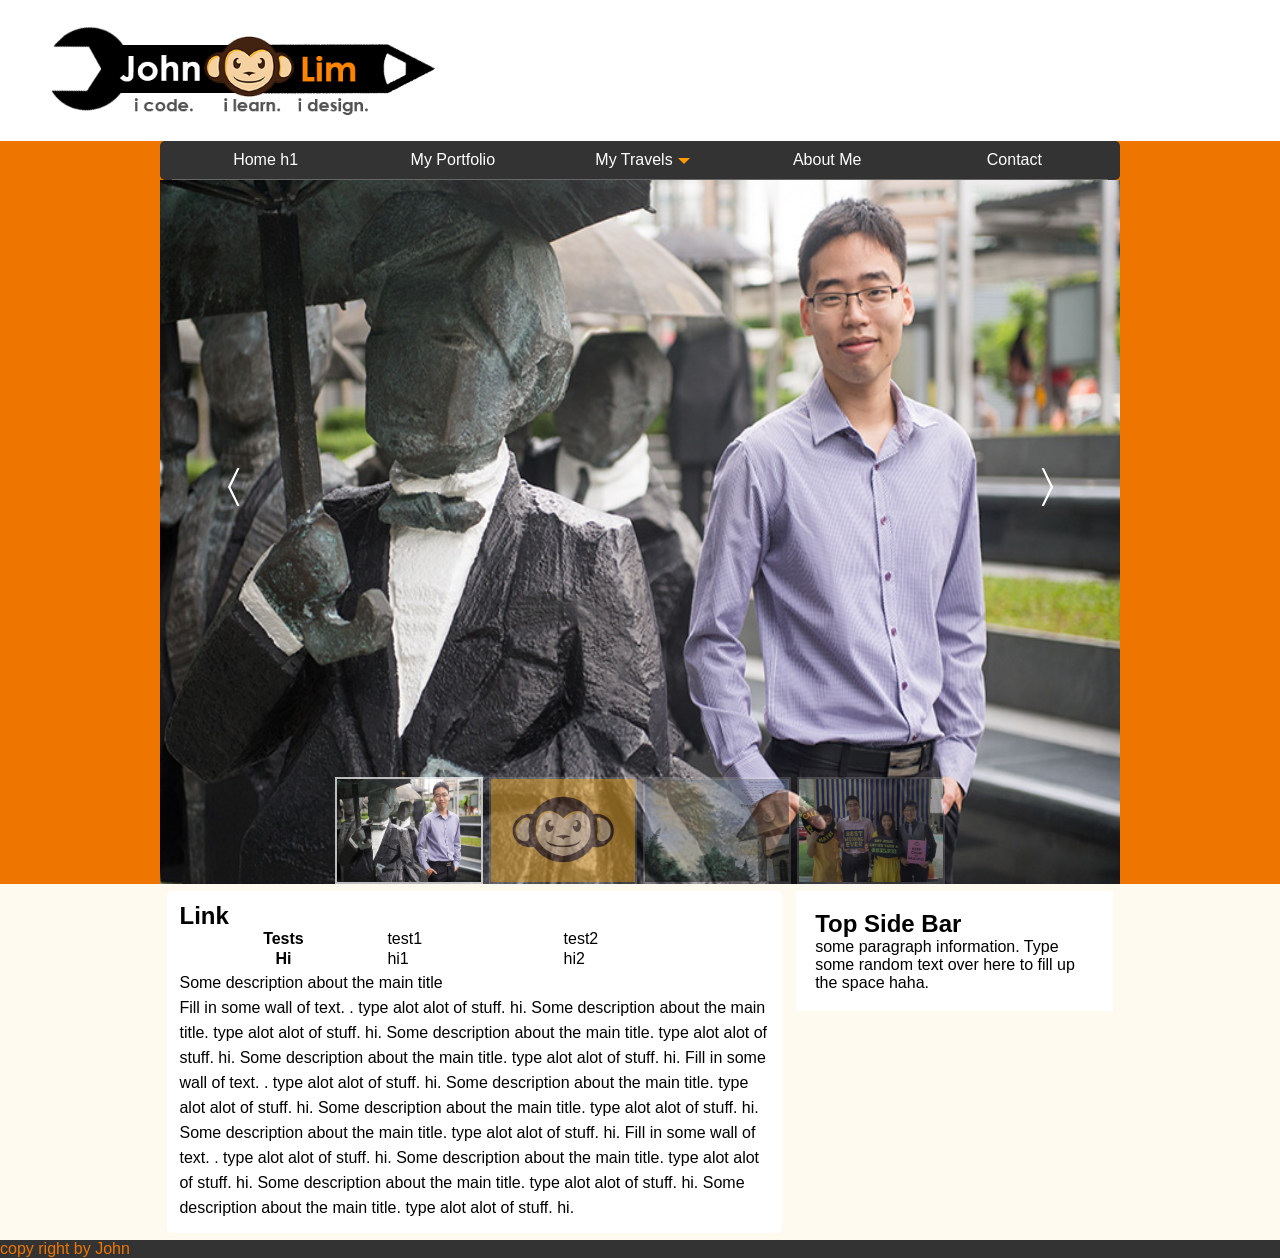
<file: index.html>
<html>

<head>
	<title> Home Page </title>
	<link rel = "stylesheet" href = "styleV4.css" type="text/css" />
	<link rel="icon" href="webIcon.png" />
	<meta name="viewport" content="width=device-width, initial-scale=1.0">
<!--	<script type="text/javascript" src="https://ajax.googleapis.com/ajax/libs/jquery/1.6.1/jquery.min.js"></script>
	<script src="jquery.blueberry.js"></script>
-->

</head>
<body>
	<div class ="topHeader">
		<img id="logo" src="johnLogo.png">
		<img id = "menu" src ="menu2.png">

	</div>
	<div class="bodyHead"> <!--this is the big orange expanse at the top half-->
		<div class="bodyHeadWrap"> <!-- this is the invisible div that keeps everything in the middle of the page -->
			<header class="mainHeader"> 
				<!-- Menu -->
				<nav class="nav-main clearfix"> <!-- refers to the dark grey nav menu bar -->
					<ul>
						<li>
						<a href="index.html">Home h1</a></li><li>
						<a href="portfolio.php">My Portfolio</a></li><li>
						<a href="travelsV4.html"><span>My Travels</span></a>
							<ul>
								<li><a href="#">USA</a></li>
								<li><a href="#">South East Asia</a></li>
								<li><a href="#">South East Asia</a></li>
								<li><a href="#">South East Asia</a></li>
							</ul>
						</li><li>
						<a href="#">About Me</a></li><li>
						<a href="#">Contact</a></li>
					</ul>	
				</nav>
				<!--jQuuery for te nav menu -->
	<!-- jquery library -->
		<script type="text/javascript" src = "jquery-1.11.3.min.js"></script>
	<!-- my own jquery -->
		<script type="text/javascript" src = "navMenuV4.js"></script>
	<!-- modernizr library -->
		<script type="text/javascript" src = "modernizr.custom.20382.js"></script>		

	<!--image slider -->
				<div class ="cycle-slideshow" data-cycle-pager-template="<a class = 'thumb' href='#'><img src='{{src}}'></a>">
					<div class = "cycle-pager"></div>
					<div class = "cycle-prev">&#9001;</div>
					<div class = "cycle-next">&#9002;</div>

					<img src="sliderIMG/johnBanner.jpg">
					<img src="sliderIMG/monkey_logo.jpg">
					<img src="sliderIMG/painting.jpg">
					<img src="sliderIMG/wedding.jpg">
				</div>
		<script type="text/javascript" src = "jquery.cycle2.min.js"></script>
		<script type="text/javascript" src = "doubletaptogo.js"></script>
		<script>
			$( function()
			{
				$( '.nav-main li:has(ul)' ).doubleTapToGo(); 
			});
		</script>

			</header>
		</div> <!-- class=bodyHeadWrap-->
	</div> <!-- class=bodyHead-->
		



<!-- Divisions for main content -->
	</body>
	<div class="bodyWrap">
		<div class = "mainContent">
			<div class="content">
				<article class="topContent">
					<header>
						<h2><a href="#"> Link </a></h2>
					</header>

					<table class="details" border="0" cellpadding="5" cellspacing="2" width="95%">
					    <tr valign="top">
					      <th>Tests</th> <td> test1 </td> <td> test2 </td>
					   </tr>
					   <tr valign="top" class="Failure">
					     <th>Hi</th> <td> hi1 </td> <td> hi2 </td>
					  </tr>
					</table>

					<footer>
						<p class="postInfo">Some description about the main title</p>
					</footer>
						<content>
							<p>Fill in some wall of text. . type alot alot of stuff. hi. Some description about the main title. type alot alot of stuff. hi. Some description about the main title. type alot alot of stuff. hi. Some description about the main title. type alot alot of stuff. hi. Fill in some wall of text. . type alot alot of stuff. hi. Some description about the main title. type alot alot of stuff. hi. Some description about the main title. type alot alot of stuff. hi. Some description about the main title. type alot alot of stuff. hi. Fill in some wall of text. . type alot alot of stuff. hi. Some description about the main title. type alot alot of stuff. hi. Some description about the main title. type alot alot of stuff. hi. Some description about the main title. type alot alot of stuff. hi.</p>
						</content>
				</article> <!-- class = "topcontent"-->
			</div> <!-- class="content" -->
		</div> <!-- class="mainContent" -->

		<aside class="SideBar">
			<article>
				<content>
					<h2>Top Side Bar</h2>
					<p> some paragraph information. Type some random text 
						over here to fill up the space haha.

					</p>
				</content>
			</article>
		</aside> <!--class="topSideBar"-->
	</div> <!-- class="bodyWrap"-->
</body>
	<div class="bodyFooter">		
			<p> copy right by John </p>
	</div><!-- class="bodyFooter"-->


</html>
</file>
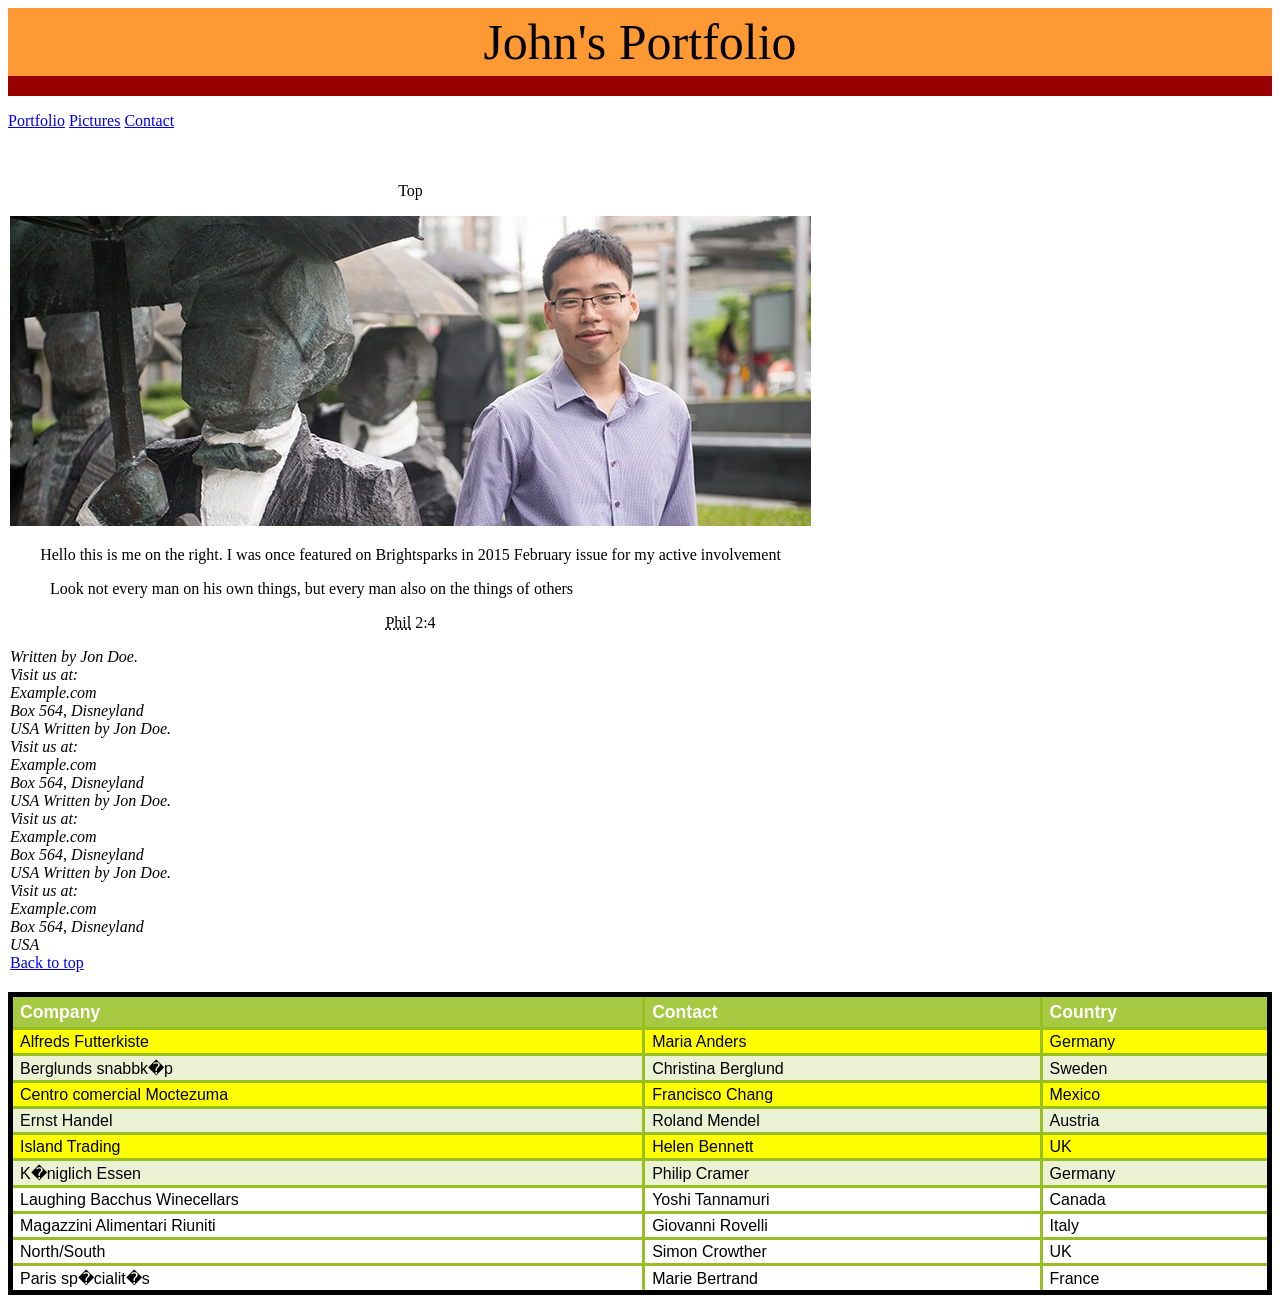
<file: otherVersions/version0/index.html>
<!DOCTYPE html>
<html>
<head>
	<title>John's website</title>
</head>

<link type="text/css" rel="stylesheet" href="style1.css"/>
<meta name="viewport" content="width=device-width, initial-scale=1.0">

<body>

<header>

	
	<header_1>John's Portfolio </header_1>
</header>


<centuryGothic>
<topRow>
<nav>
</nav>	
	<ul id="menu">
  		<li><a href="/html/default.asp" title="Includes what I have done in JC and university">Portfolio</a></li>
  		<li><a href="pictures.html" title=>Pictures</a></li>
  		<li><a href="/js/default.asp">Contact</a></li>
  	</ul>  




</topRow>
</centuryGothic>

<section>
	<!-- <img src = "images/johnBanner.jpg" alt="John Banner" width="1000" height="700"> -->
	<p id="backtotop">Top</p>
	<img src = "images/johnBanner.jpg" alt="John Banner" style="float:riight; width:100; height:70;">	
	<p>	
	Hello this is me on the right. I was once featured on 
	Brightsparks in 2015 February issue for my active involvement
	</p>

	<blockquote cite="http://www.worldwildlife.org/who/index.html">
	Look not every man on his own things, 
	but every man also on the things of others
	</blockquote>

	<p> <abbr title="Philippians">Phil</abbr> 2:4</p>

	<address>
	Written by Jon Doe.<br>
	Visit us at:<br>
	Example.com<br>
	Box 564, Disneyland<br>
	USA

	Written by Jon Doe.<br>
	Visit us at:<br>
	Example.com<br>
	Box 564, Disneyland<br>
	USA

	Written by Jon Doe.<br>
	Visit us at:<br>
	Example.com<br>
	Box 564, Disneyland<br>
	USA

	Written by Jon Doe.<br>
	Visit us at:<br>
	Example.com<br>
	Box 564, Disneyland<br>
	USA
	</address>
	
	<a href = "#backtotop">Back to top</a>
</section>

<table id="customers">
  <tr class="odd">
    <th>Company</th>
    <th>Contact</th>
    <th>Country</th>
  </tr>
  <tr class= "odd">
    <td>Alfreds Futterkiste</td>
    <td>Maria Anders</td>
    <td>Germany</td>
  </tr>
  <tr class="even">
    <td>Berglunds snabbk�p</td>
    <td>Christina Berglund</td>
    <td>Sweden</td>
  </tr>
  <tr class="odd">
    <td>Centro comercial Moctezuma</td>
    <td>Francisco Chang</td>
    <td>Mexico</td>
  </tr>
  <tr class="even">
    <td>Ernst Handel</td>
    <td>Roland Mendel</td>
    <td>Austria</td>
  </tr>
  <tr class="odd">
    <td>Island Trading</td>
    <td>Helen Bennett</td>
    <td>UK</td>
  </tr>
  <tr class="even">
    <td>K�niglich Essen</td>
    <td>Philip Cramer</td>
    <td>Germany</td>
  </tr>
  <tr>
    <td>Laughing Bacchus Winecellars</td>
    <td>Yoshi Tannamuri</td>
    <td>Canada</td>
  </tr>
  <tr class="alt">
    <td>Magazzini Alimentari Riuniti</td>
    <td>Giovanni Rovelli</td>
    <td>Italy</td>
  </tr>
  <tr>
    <td>North/South</td>
    <td>Simon Crowther</td>
    <td>UK</td>
  </tr>
  <tr class="alt">
    <td>Paris sp�cialit�s</td>
    <td>Marie Bertrand</td>
    <td>France</td>
  </tr>
</table>
</body>
</file>
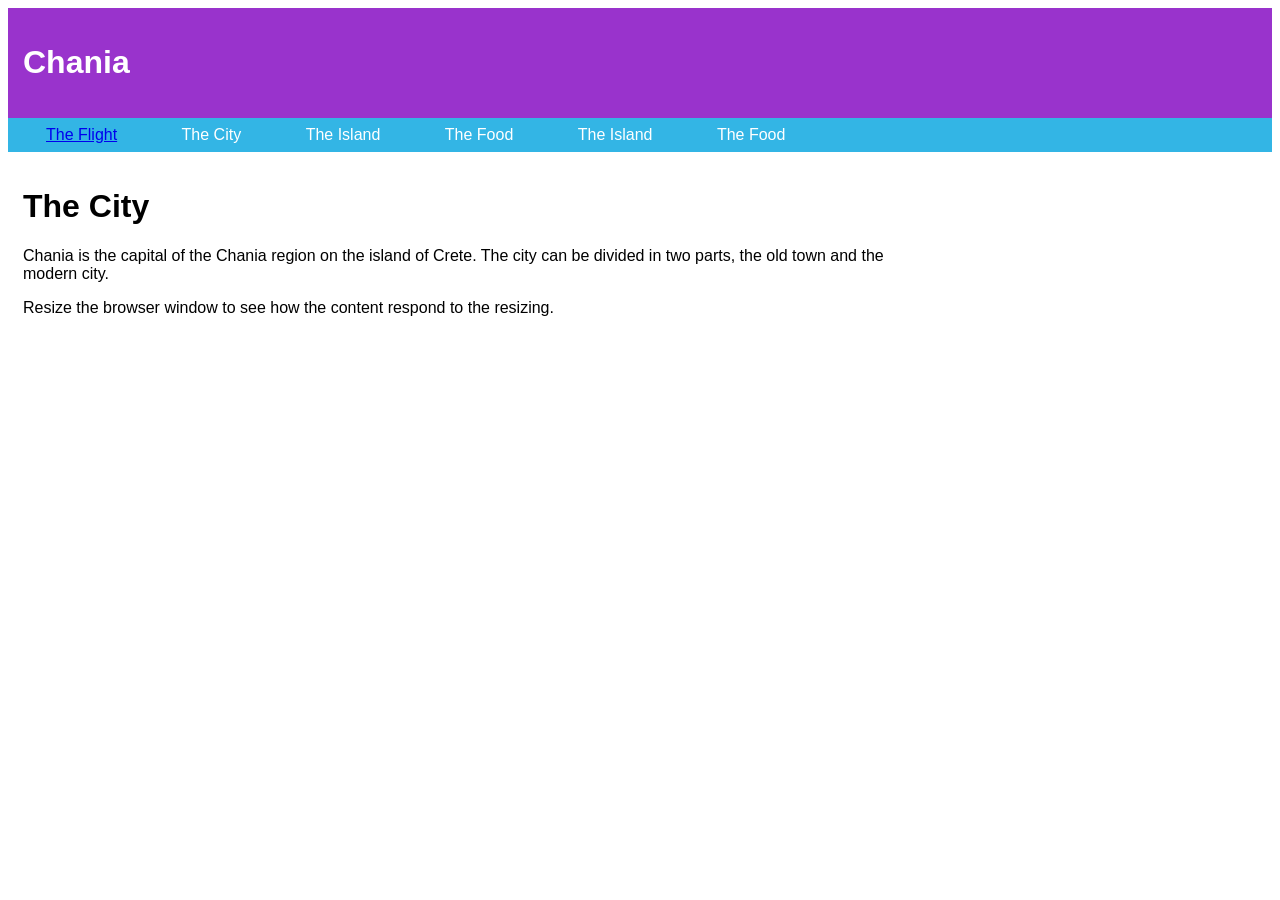
<file: home-responsive.html>
<!DOCTYPE html>
<html>
<head>
<meta name="viewport" content="width=device-width, initial-scale=1.0">

<//link type="text/css" rel="stylesheet" href="style1.css"/>
<style>
* {
    box-sizing: border-box;
}
.row:after {
    content: "";
    clear: both;
    display: block;
}
[class*="col-"] {
    float: left;
    padding: 15px;
}
@media only screen and (min-width: 768px) {
/* For desktop */
.col-1 {width: 8.33%;}
.col-2 {width: 16.66%;}
.col-3 {width: 25%;}
.col-4 {width: 33.33%;}
.col-5 {width: 41.66%;}
.col-6 {width: 50%;}
.col-7 {width: 58.33%;}
.col-8 {width: 66.66%;}
.col-9 {width: 75%;}
.col-10 {width: 83.33%;}
.col-11 {width: 91.66%;}
.col-12 {width: 100%;}
}

html {
    font-family: "Century Gothic", sans-serif;
}
.header {
    background-color: #9933cc;
    color: #ffffff;
    padding: 15px;
}

.header2 {
    background-color: #33b5e5;
    color: #ffffff;
    padding: 8px;
}

.menu ul {
    list-style-type: none;
    margin: 0;
    padding: 0;
}
.menu li {
   	display: inline;
	padding: 8px 30px;
   	margin-bottom: 0px;
   	background-color :#33b5e5;
   	color: #ffffff;
  	//box-shadow: 0 1px 3px rgba(0,0,0,0.12), 0 1px 2px rgba(0,0,0,0.24);
}
.menu li:hover {
    background-color: #0099cc;
}
</style>
</head>
<body>

<div class="header">
<h1>Chania</h1>
</div>

<div class="row">

<div class="header2 menu">
<ul>
<li><a href = "#">The Flight</a></li>
<li>The City</li>
<li>The Island</li>
<li>The Food</li>
<li>The Island</li>
<li>The Food</li>
</ul>
</div>

<div class="col-9">
<h1>The City</h1>
<p>Chania is the capital of the Chania region on the island of Crete. The city can be divided in two parts, the old town and the modern city.</p>
<p>Resize the browser window to see how the content respond to the resizing.</p>
</div>

</div>
</body>
</html>
</file>
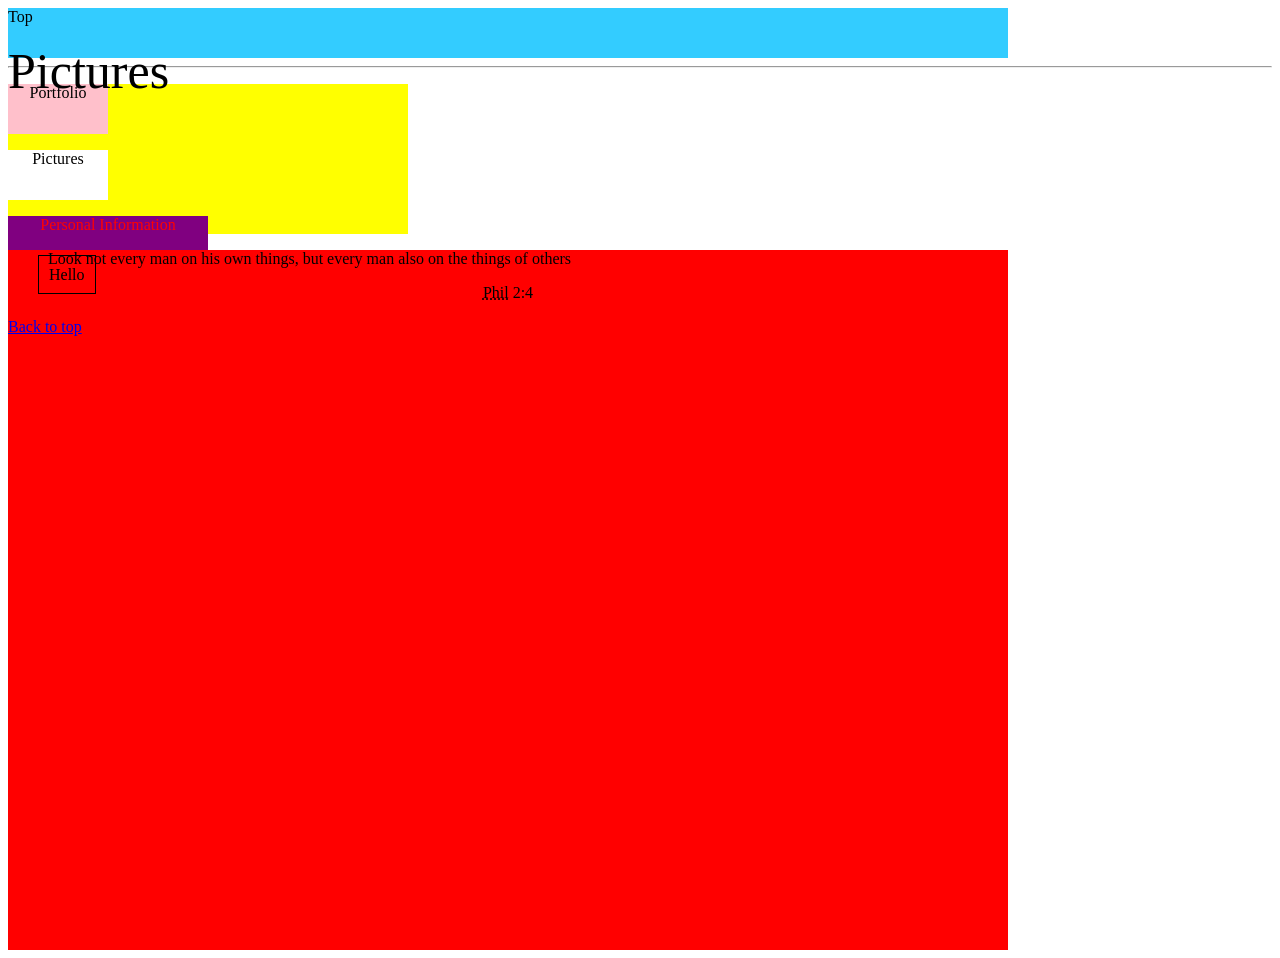
<file: pictures.html>
<!DOCTYPE html>
<html>
<head>
	<title>Pictures</title>
</head>

<link type="text/css" rel="stylesheet" href="style1.css"/>

<body>

<div style = "width: 1000px; height: 50px; background-color: #33CCFF"

	<p id="backtotop">Top</p>
	<header_1>Pictures </header_1>
</div>

<hr>
<centuryGothic>
<topRow>
<div style="width:400px; height:150px; background-color: yellow">
	<div style = "width:100px; height:50px; background-color: pink">
		<p title = "Includes what I have done in school, my credentials etcetra">Portfolio</p>
	</div>
	
	<div style = "width:100px; height:50px; background-color: white">
		<p id="p01">Pictures</p>
	</div>

	<div style = "width:200px; height:50px; background-color: purple">
		<p class="error">Personal Information</p>
	</div>
<box>Hello</box>

</div>

</topRow>
</centuryGothic>

<div style="width:1000px; height:700px; background-color:#FF0000">
	<!-- <img src = "johnBanner.jpg" width="1000" height="700"> -->



	<blockquote cite="http://www.worldwildlife.org/who/index.html">
	Look not every man on his own things, 
	but every man also on the things of others
	</blockquote>

	<p> <abbr title="Philippians">Phil</abbr> 2:4</p>

	<a href = "#backtotop">Back to top</a>
</div>

</body>
</file>
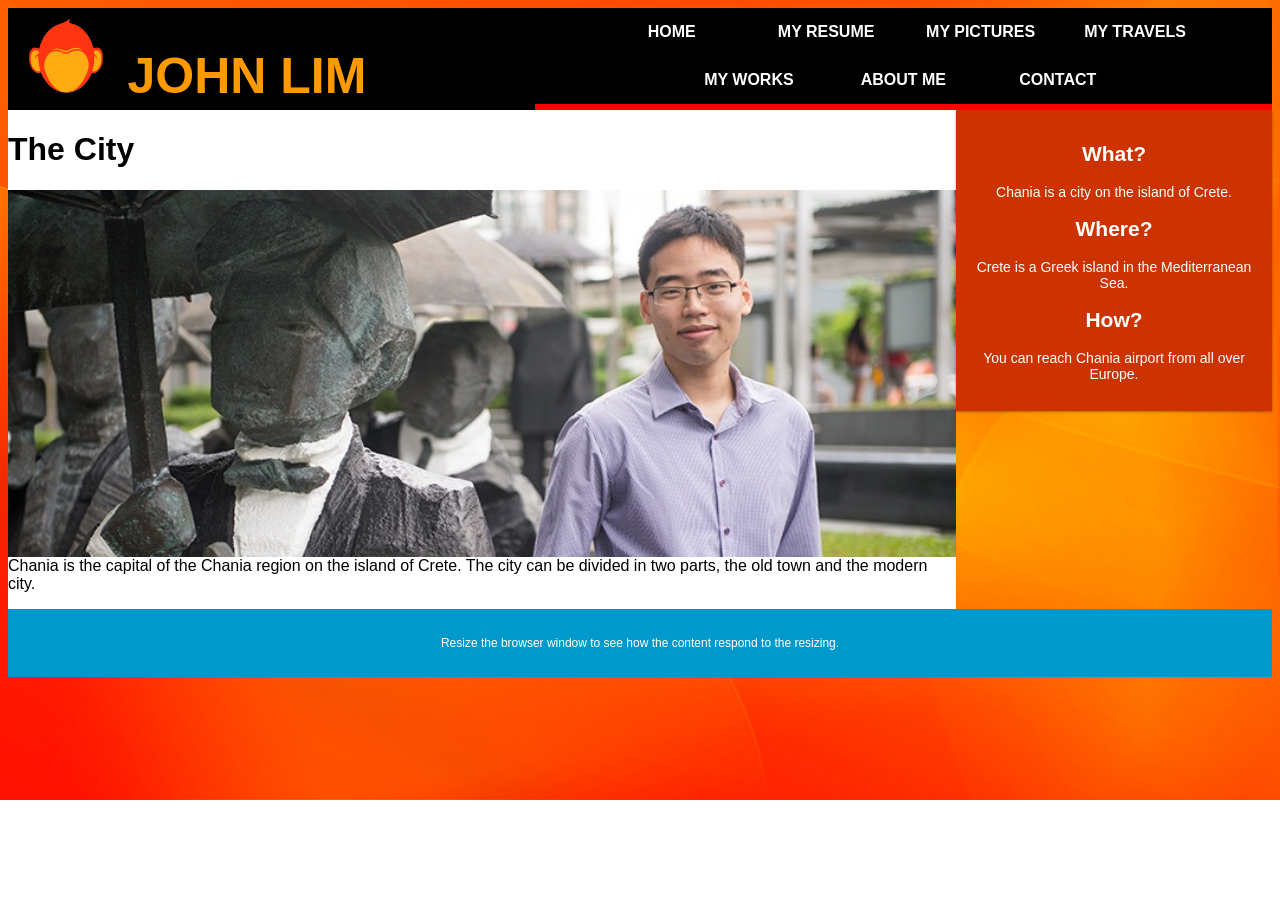
<file: test.html>
<!DOCTYPE html>
<html>
<head>
<link type="text/css" rel="stylesheet" href="test.css"/>
<meta name="viewport" content="width=device-width, initial-scale=1.0">
<style>

</style>
</head>
<body>
<!-- using a fixed header
<div class="headerLeft">
    <img src = "images/monkey.png" style ="height:90px; width: 90px; float:left; margin-right:20px; margin-top:5px">
    <h1 style = "font-size: 50px;"><b> JOHN LIM </b><grey> | my website</grey></h1> 
</div>
-->


<div class ="contain clearfix">
    <div class="headcol-5 headcol-m-12" style = "padding: 0px 0px 5px 20px; background-color:black ; color:#ff9900; position:static; text-align: left; vertical-align:bottom; float: left">
        <img src = "images/monkey.png" style ="height:75px; width: 75px;  margin-right:20px; margin-top:10px">
        <h1 style = "display: inline; font-size: 50px; padding-bottom: 50px; margin-top: 10px; margin-bottom: 10px"><b> JOHN LIM </b>    </h1> 
    </div>
    <div class="headcol-7 headcol-m-12" style="background-color: black; color:#ffffff; position:relative; top: 0px; right: 0px; bottom:-20px; display: inline-block; vertical-align: bottom; float:right">

        <a class ="menu-link" href = "">Home</a>
        <a class ="menu-link" href = "">My Resume</a>
        <a class ="menu-link" href = "">My Pictures</a>
        <a class ="menu-link" href = "">My Travels</a>
        <a class ="menu-link" href = "">My Works</a>
        <a class ="menu-link" href = "">About Me</a>
        <a class ="menu-link" href = "">Contact</a>
        </div>
</div>

<!--
<div class="headerLeft">
    <div id="nav_wrapper">
        <ul>
            <li><a href="">Home</a></li><li>
            <li><a href="">Portfolio</a></li><li>
            <li><a href="">Pictures</a></li><li>
            <li><a href="">Travels</a></li><li>
            <li><a href="">About Me</a></li><li>
            <li><a href="">Contact</a></li><li>

        </ul>        
    </div>        
</div>
-->










<div class="background"></div>


<div class="row">


<div class="">
</div>

<!-- body contennt-->
<div class="bcol-9 bcol-m-9" style="margin:auto">
    <h1>The City</h1>
    <img src = "images/johnBanner.jpg" alt="brightsparks feature" style="float:left;">	
    <p>Chania is the capital of the Chania region on the island of Crete. The city can be divided in two parts, the old town and the modern city.</p>
</div>

<!--right panel-->
<div class="bcol-3 bcol-m-12" style="margin:auto">
    <div class="aside">
    <h2>What?</h2>
    <p>Chania is a city on the island of Crete.</p>
    <h2>Where?</h2>
    <p>Crete is a Greek island in the Mediterranean Sea.</p>
    <h2>How?</h2>
    <p>You can reach Chania airport from all over Europe.</p>
    </div>
</div>

</div>

<div class="footer">
<p>Resize the browser window to see how the content respond to the resizing.</p>
</div>

</body>
</html>
</file>
<file: styleV4.css>
*{
	padding:0 0 0 0;
	margin: 0 0 0 0;
}
html{
	width:100%;
}

body{
	background-color:#FFFAF0; /*light beige*/
	color:;
	font-size:100%;
	font-family: "Century Gothic", sans-serif;
	text-align: left;
}

/* all links */
	a{	text-decoration: none;
		color: #000000;
	}
	a:link, a:visited{	}

	a:hover, a:active{
		color:#FF6600;
	}

/* body divisions */

	.topHeader{
		height:7vw;
		width:100%;
		background-color:#ffffff;
		padding:2% 0%;
		
	}

	#logo{
		float:left;
		height:100%;
		width:30vw;
		display:block;
		padding:0% 0%;
		margin: 0% 4%;	
	}

	#menu{
		float:right;
		height:100%;
		width:8vw;
		display:none;
		margin: 0% 3%;		
	}

	.show{
		display:block;
	}


	.bodyHead{
		background-color:#ee7600; /*orange*/
		color:#ee7600 ;
		width:100%;
		float:left;

	}

	.bodyHeadWrap{ /*this wraps the nav bar and the big image and then centralizes it*/
		margin: 0 auto;
		
		width:75%;
		clear: both;	
	}


	.bodyWrap{
		margin: 0 auto;
		width:75%;
		clear: both; /*to make sure there are no floating elements on the LHS and RHS */
	}

	.bodyFooter{
		background-color:#333333;
		color:#ee7600 ;
		width:100%;
		float:left;
	}

/* clearFix */
    .clearfix:after {
        visibility: hidden;
        display: block;
        font-size: 0;
        content: " ";
        clear: both;
        height: 0;
    }

    .clearfix {display: block;}

/* the main header is currently combined with the image. In the future, I intend to change this into a cool transitioning banner */
/* main header items */

/* main Nav menu bar */
	.nav-main{
		background-color: #333333; /*dark grey*/
		height: auto;
		border-radius: 5px;
		width:100%;
		z-index:999;

		-moz-border-radius: 5px;
		-webkit-border-radius: 5px;
	}

	.nav-main ul{
		list-style: none;
		margin: 0 auto;
		text-align:center;
		z-index:999;
	}

	.nav-main > ul > li{
		/*float: left;*/
		display: inline-block;
		z-index:999;
		width:19.5%; 
		border-bottom:1px solid;
		border-bottom-color:#666666;
		
	}

	.nav-main li{
		position:relative;
	}

	/*navigation menu links */
		.nav-main a:link, .nav-main a:visited{
			color: #FFFFFF;
			display: inline-block;
			padding: 10px 0px;
			vertical-align: middle;
			height: auto;
			width:100%;
			margin: 0 0 0 0;

		}

		.nav-main a:hover{
			background-color: #999999;

		}

		.nav-main > ul > li:hover >a {
			background-color: #666666;
		}






		.nav-main ul li a{
			-moz-border-radius: 0px;
			-webkit-border-radius: 0px;
		}
	.nav-main ul li span:after{
		color:white;
		border: 0.43em solid transparent; /* 5 */
		border-bottom: none;
		border-top-color: #ff9900;
		content: ' ';
		vertical-align: middle;
		display: inline-block;
		position: relative;
		right: -0.313em; /* 5 */
	}

/*drop down menu*/
	.nav-main ul ul{
		position:absolute;
		width:100%;
		display:none;
		z-index:999;

	}
	.nav-main ul ul li a{
		display:block;
		background-color:#666666;
		border-top: 1px solid;
		border-top-color:#999999;
	}

/*image slider*/
	.cycle-slideshow {
		height:35vw; /*to maintain aspect ratio */
		width:100%;
		display:block;
		position:relative;
	}
	.cycle-slideshow > img{
		width:100%;
		height:100%;
		display:block;		
		padding:0 0 0 0;

	}

	.cycle-prev, .cycle-next{
		width:50px;
		height:50px;
		top:40%;
		z-index:999;
		text-align:center;
		display:block;
		color:white;
		position:absolute;
		cursor:pointer;
		font-size:250%;
		font-family:century;

	}
	.cycle-prev{
		left:5%;
	}
	.cycle-next{
		right:5%;
	}
	/*thumbnails*/
	.cycle-pager {
		width:100%;
		display:block;
		position:absolute;
		bottom:0%;
		z-index:999;
		cursor:pointer;
		text-align:center;		
	}

	.cycle-pager a{
		display:inline-block;
		margin:0 3px;
		opacity:0.5;
		border:2px solid rgba(255,255,255,0.3);

	}

	.cycle-pager .thumb, .cycle-pager img {
		width:15%;
		height:8vw;
		
	}

	.cycle-pager img {
		width:100%;
		height:100%;
		
	}

	.cycle-pager .cycle-pager-active{
		opacity:1;
		border:2px solid rgba(255,255,255,0.7);
	}

	.thumb{
		display:inline-block;
	}

	/*content*/
		.mainContent{
			line-height: 25px;
			border-radius: 5px;
			-moz-border-radius: 5px;
			-webkit-border-radius: 5px;
			
		}

		.content{
			width:64%;
			float:left;
			margin: 0.75% 0.75% 0.75% 0.75%;
		}

		.topContent{
			background-color: #ffffff;
			border-radius: 5px;
			padding: 2% 2% 2% 2%;			
			-moz-border-radius: 5px;
			-webkit-border-radius: 5px;
		}
	/*side bar */
		.SideBar{
			width:29%;
			height:auto;
			float: left;
			background-color: #ffffff;
			padding: 2% 2% 2% 2%;
			margin: 0.75% 0.75% 0.75% 0.75%;
		}

	/* footer */
		.mainFooter{
			background-color: #000000;
			color: #ff9900;
			width:100%;
			padding: 0 5% 0 5%;
			float:left;

		}

		.mainFooter p{
			width:92%;
			margin: 2% auto;
		}


/* responsive web design ---------MEDIA QUERY------ */

/*mobile version */
@media only screen and (min-width: 100px) and (max-width: 599px){
	.bodyHeadWrap{width:100%;	}
	.bodyWrap{width:100%;}
	.content{width: 100%;	margin: 0 0 0 0;}
	.topSideBar {width:45%;	}
	.cycle-slideshow {height:50vw; /*to maintain aspect ratio */}
	
	.nav-main {display:none;}
	.nav-main > ul > li{display:block;	z-index:999;	width:auto;}
	/*dropdown*/
	.nav-main ul ul {position:relative;	}

	#menu{display:block; cursor:pointer;}





}

/*tablet version */
@media only screen and (min-width: 600px){
	.bodyHeadWrap{
		width:95%;
	}

	.bodyWrap{
		width:95%;
	}
	.cycle-slideshow {
		height:55vw; /*to maintain aspect ratio */
	}


}

/* desktop version */
@media only screen and (min-width: 868px){
	.bodyHeadWrap{
		width:75%;
	}
	.bodyWrap{
		width:75%;
	}
	
}
</file>
<file: otherVersions/version0/style1.css>
* {
    box-sizing: border-box;
}

header {
    background-color:#FF9933;
    color:black;
    text-align:center;
    padding:5px;
}
nav {
    line-height:30px;
    background-color:#990000;
    //height:300px;
    width:100%
    //float:left;
    padding:10px;	      
}
section {
    //width:350px;
    float:left;
    padding:20px 2px;	 	 
}
footer {
    background-color:black;
    color:white;
    clear:both;
    text-align:center;
   padding:5px;	 	 
}

<!--dividing into columns for the responsive web page -->
[class*="col-"] {
    float: left;
    padding: 15px;
    border: 1px solid red;
}
.col-1 {width: 8.33%;}
.col-2 {width: 16.66%;}
.col-3 {width: 25%;}
.col-4 {width: 33.33%;}
.col-5 {width: 41.66%;}
.col-6 {width: 50%;}
.col-7 {width: 58.33%;}
.col-8 {width: 66.66%;}
.col-9 {width: 75%;}
.col-10 {width: 83.33%;}
.col-11 {width: 91.66%;}
.col-12 {width: 100%;}



header_1{
	text-align: center;
	font-family: century gothic;
	font-size: 50px;
}

centuryGothic{
	
font-family: century gothic;
font-size: 16px;

}

topRow{
background-color: red;

}

p{
color: black;
font-family: Century Gothic;
font-size: 100%;
text-align: center;
}

p#p01{
font-family: Candara;
}

p.error{
color:red;
}

p#backtotop{
font-family: Candara;
}

box{
	border:1px solid black;
	padding:10px;
	margin:30px;
}

table{border: 5px solid black;}

#customers {
    font-family: "Arial", Helvetica, sans-serif;
    width: 100%;
    border-collapse: collapse;
}

#customers td, #customers th {
    font-size: 1em;
    border: 3px solid #98bf21;
    padding: 3px 7px 2px 7px;
}

#customers th {
    font-size: 1.1em;
    text-align: left;
    padding-top: 5px;
    padding-bottom: 4px;
    background-color: #A7C942;
    color: #ffffff;
}


#customers tr.even td {
    color: #000000;
    background-color: #EAF2D3;
}


#customers tr.odd td {
    color: #000000;
    background-color: yellow;
}

ul#menu {
    padding: 0;
}

ul#menu li {
    display: inline;
	//list-style-type:none
}
<!-- this tag means that only list items with id #menu are affected-->
ul#menu li a {
    background-color: black;
    color: white;
    padding: 10px 10px;
    text-decoration: none;
    //border-radius: 0px 0px 0px 0px;
}

ul#menu li a:hover {
    background-color: orange;
}

a#nav{
	background-color: black;
    	color: white;
    	padding: 10px 10px;
    	text-decoration: none;
    	//border-radius: 0px 0px 0px 0px;
	hover:
}
</file>
<file: style1.css>
* {
    box-sizing: border-box;
}

header {
    background-color:#FF9933;
    color:black;
    text-align:center;
    padding:5px;
}
nav {
    line-height:30px;
    background-color:#990000;
    //height:300px;
    width:100%
    //float:left;
    padding:10px;	      
}
section {
    //width:350px;
    float:left;
    padding:20px 2px;	 	 
}
footer {
    background-color:black;
    color:white;
    clear:both;
    text-align:center;
   padding:5px;	 	 
}

<!--dividing into columns for the responsive web page -->
[class*="col-"] {
    float: left;
    padding: 15px;
    border: 1px solid red;
}
.col-1 {width: 8.33%;}
.col-2 {width: 16.66%;}
.col-3 {width: 25%;}
.col-4 {width: 33.33%;}
.col-5 {width: 41.66%;}
.col-6 {width: 50%;}
.col-7 {width: 58.33%;}
.col-8 {width: 66.66%;}
.col-9 {width: 75%;}
.col-10 {width: 83.33%;}
.col-11 {width: 91.66%;}
.col-12 {width: 100%;}



header_1{
	text-align: center;
	font-family: century gothic;
	font-size: 50px;
}

centuryGothic{
	
font-family: century gothic;
font-size: 16px;

}

topRow{
background-color: red;

}

p{
color: black;
font-family: Century Gothic;
font-size: 100%;
text-align: center;
}

p#p01{
font-family: Candara;
}

p.error{
color:red;
}

p#backtotop{
font-family: Candara;
}

box{
	border:1px solid black;
	padding:10px;
	margin:30px;
}

table{border: 5px solid black;}

#customers {
    font-family: "Arial", Helvetica, sans-serif;
    width: 100%;
    border-collapse: collapse;
}

#customers td, #customers th {
    font-size: 1em;
    border: 3px solid #98bf21;
    padding: 3px 7px 2px 7px;
}

#customers th {
    font-size: 1.1em;
    text-align: left;
    padding-top: 5px;
    padding-bottom: 4px;
    background-color: #A7C942;
    color: #ffffff;
}


#customers tr.even td {
    color: #000000;
    background-color: #EAF2D3;
}


#customers tr.odd td {
    color: #000000;
    background-color: yellow;
}

ul#menu {
    padding: 0;
}

ul#menu li {
    display: inline;
	//list-style-type:none
}
<!-- this tag means that only list items with id #menu are affected-->
ul#menu li a {
    background-color: black;
    color: white;
    padding: 10px 10px;
    text-decoration: none;
    //border-radius: 0px 0px 0px 0px;
}

ul#menu li a:hover {
    background-color: orange;
}

a#nav{
	background-color: black;
    	color: white;
    	padding: 10px 10px;
    	text-decoration: none;
    	//border-radius: 0px 0px 0px 0px;
	hover:
}
</file>
<file: test.css>
img {
    width: 100%;
    height: auto;
}


html {
    font-family: "Lucida Sans", sans-serif;
}

/*Div IDs*/
    .headerLeft >*{
        position: static;
        top: 0;
        width: 50%;
        height: 100px;
        background-color: #000000;
        color: #ff9900;
        float: left;
        padding: 0px 0px 0px 30px;
        left: 0px;
    }

    .headerRight >* {
        position: absolute;
        bottom: 0px;
        width: 50%;
        height: 100px;
        background-color: #000000;
        color: #ff9900;
        float: left;
        padding-right: 10px;
        padding-top: 0px;
        padding-bottom: 0px;
        left: 0px;
    }

    .contain {
        position: relative;
        float:left;
        width: 100%;
        background-color: red;
        padding: 0px;
        text-align: center;
        vertical-align: bottom;

        /*z-index: -1;*/
    }

    .aside {
        position: static;
        top: 0;
        background-color: #cc3300;
        padding: 15px;
        color: #ffffff;
        text-align: center;
        font-size: 14px;
        box-shadow: 0 1px 3px rgba(0,0,0,0.12), 0 1px 2px rgba(0,0,0,0.24);
    }
    .footer {
        background-color: #0099cc;
        color: #ffffff;
        text-align: center;
        font-size: 12px;
        padding: 15px;
    }
    .background {  
        width: 100%;
        height: 800px;
        background-size: 100% 100%;
        background-image: url('background/orangeBG.jpg');
        position: absolute;
        left: 0px;
        top: 0px;
        z-index: -1;
    }


    .clearfix:after {
        visibility: hidden;
        display: block;
        font-size: 0;
        content: " ";
        clear: both;
        height: 0;
    }

    .clearfix {display: inline-block;}

    /* For mobile phones: */
    * {
        box-sizing: border-box;
    }
    .row:after {
        content: "";
        clear: both;
        display: block;
        
    }

/*RWD for head column */
    [class*="headcol-"] {
        padding: 0px;
        margin: 0px;
        width: 100%;
        height: 100%;
        position: static;
        top: 0px;
        background-color: white;
        color: black;
        float:left;
    }

    @media only screen and (min-width: 600px) {
        /* For tablets: */
        .headcol-m-1 {width: 8.33%;}
        .headcol-m-2 {width: 16.66%;}
        .headcol-m-3 {width: 25%;}
        .headcol-m-4 {width: 33.33%;}
        .headcol-m-5   {width: 41.66%;}
        .headcol-m-6 {width: 50%;}
        .headcol-m-7 {width: 58.33%;}
        .headcol-m-8 {width: 66.66%;}
        .headcol-m-9 {width: 75%;}
        .headcol-m-10 {width: 83.33%;}
        .headcol-m-11 {width: 91.66%;}
        .headcol-m-12 {width: 100%;}
    }
    @media only screen and (min-width: 768px) {
        /* For desktop: */
        .headcol-1 {width: 8.33%;}
        .headcol-2 {width: 16.66%;}
        .headcol-3 {width: 25%;}
        .headcol-4 {width: 33.33%;}
        .headcol-5 {width: 41.66%;}
        .headcol-6 {width: 50%;}
        .headcol-7 {width: 58.33%;}
        .headcol-8 {width: 66.66%;}
        .headcol-9 {width: 75%;}
        .headcol-10 {width: 83.33%;}
        .headcol-11 {width: 91.66%;}
        .headcol-12 {width: 100%;}
    }

/* RWD for content columns*/
    [class*="bcol-"] {
        padding: 0px;
        margin: 0px;
        width: 100%;
        height: 100%;
        position: static;
        top: 0px;
        background-color: white;
        color: black;
        float:left;
    }

    @media only screen and (min-width: 600px) {
        /* For tablets: */
        .bcol-m-1 {width: 8.33%;}
        .bcol-m-2 {width: 16.66%;}
        .bcol-m-3 {width: 25%;}
        .bcol-m-4 {width: 33.33%;}
        .bcol-m-5   {width: 41.66%;}
        .bcol-m-6 {width: 50%;}
        .bcol-m-7 {width: 58.33%;}
        .bcol-m-8 {width: 66.66%;}
        .bcol-m-9 {width: 75%;}
        .bcol-m-10 {width: 83.33%;}
        .bcol-m-11 {width: 91.66%;}
        .bcol-m-12 {width: 100%;}
    }
    @media only screen and (min-width: 768px) {
        /* For desktop: */
        .bcol-1 {width: 8.33%;}
        .bcol-2 {width: 16.66%;}
        .bcol-3 {width: 25%;}
        .bcol-4 {width: 33.33%;}
        .bcol-5 {width: 41.66%;}
        .bcol-6 {width: 50%;}
        .bcol-7 {width: 58.33%;}
        .bcol-8 {width: 66.66%;}
        .bcol-9 {width: 75%;}
        .bcol-10 {width: 83.33%;}
        .bcol-11 {width: 91.66%;}
        .bcol-12 {width: 100%;}
    }

/*Lists and buttons*/
    .menu ul {
        list-style-type: none;
        margin-top: 20;
        margin-bottom:0;
        margin-left:0;
        margin-right: 0;
        padding: 0;
        overflow: hidden;
    }
    .menu li {
        display: inline;
        padding: 8px;
        margin: 0px;
        background-color :#000000;
        color: #ffffff;
        box-shadow: 0 1px 3px rgba(0,0,0,0.12), 0 1px 2px rgba(0,0,0,0.24);
    }
    .menu li:hover {
        background-color: #999999;
    }

/*nav menu*/

.headerRight ul{
    list-style-type: none;
    padding:0;
    margin:0;
    position:relative;

}



/*text styles*/
grey{
    color: #CCCCCC;
    font-size: 25px;
}

h1{
    padding-top: 0px;
    padding-bottom:0px;
}

/* hyperiinks */
a.menu-link:link, a.menu-link:visited {
    display: inline-block;
    width: 150px;
    
    padding: 15px 5px 15px 5px;
    margin: 0px;
    text-align: center;

    font-weight: bold;
    text-decoration: none;
    text-transform: uppercase;

    background-color :#000000;
    color: #ffffff;
    /*box-shadow: 0 1px 3px rgba(0,0,0,0.12), 0 1px 2px rgba(0,0,0,0.24);*/
}


a.menu-link:hover {
    background-color: #999999;
}
</file>
